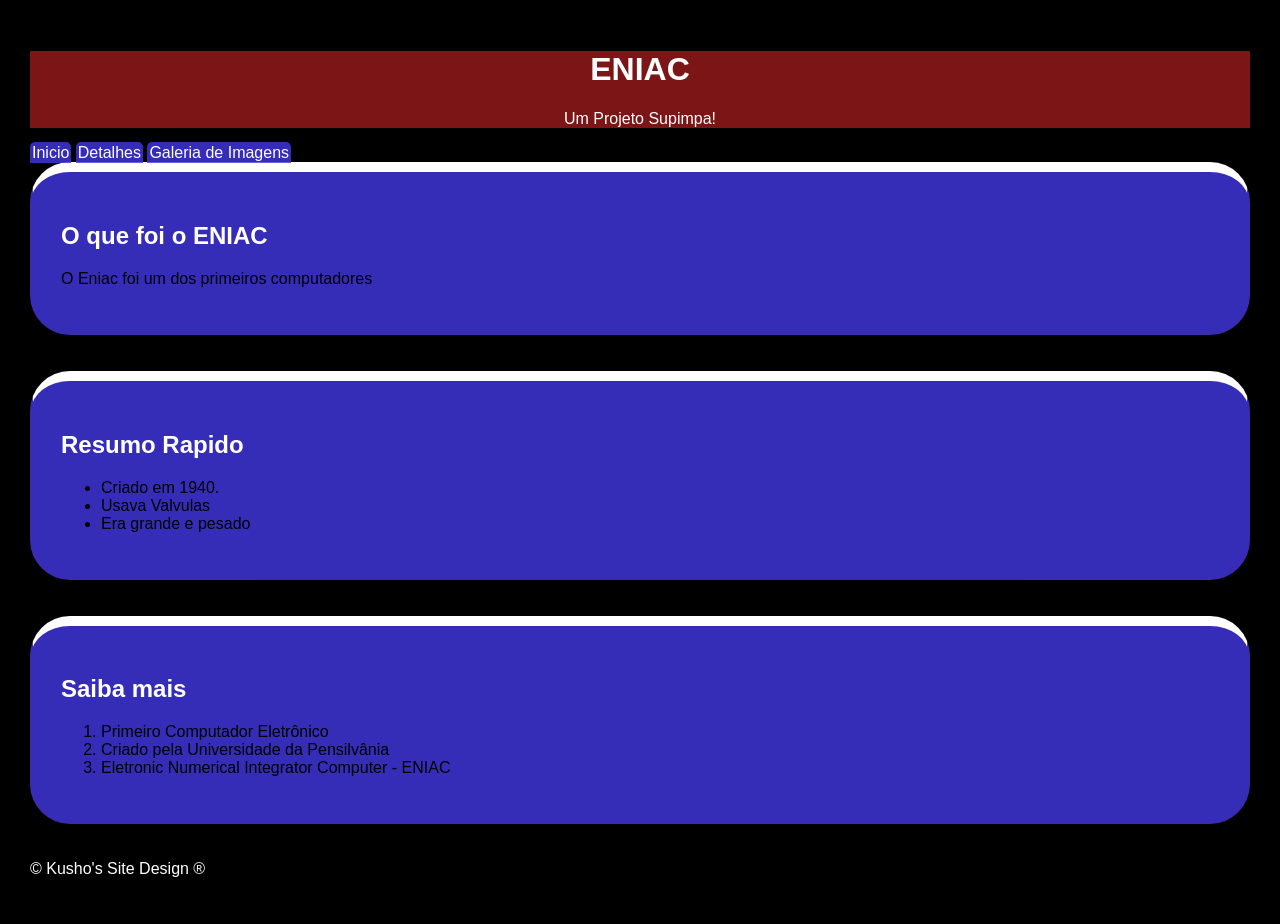
<file: index.html>
<!DOCTYPE html>
 <html lang="pt-BR">
 <head>
    <meta charset="UTF-8">
    <meta name="viewport" content="width=device-width, initial-scale=1.0">
    <title>Eniac - Pagina Inicial</title>
    <link rel="stylesheet" href="style.css">
 </head>
 <body>
      <header>
        <h1>ENIAC</h1>
        <p>Um Projeto Supimpa!</p>
      </header>
      <nav>
        <a href="index.html">Inicio</a>
        <a href="detalhes.html">Detalhes</a>
        <a href="galeria.html">Galeria de Imagens</a>
      </nav>
      <main>
        <section class="bloco">
          <h2>O que foi o ENIAC</h2>
          <p>O Eniac foi um dos primeiros computadores</p>
        </section>
         <section class="bloco">
          <h2>Resumo Rapido</h2>
          <ul><!-- Unordered List-->
            <li>Criado em 1940.</li><!--List Item-->
            <li>Usava Valvulas</li>
            <li>Era grande e pesado</li>
          </ul>
        </section>
        <section class="bloco">
          <h2>Saiba mais</h2>
          <ol><!-- Ordered List-->
              <li>Primeiro Computador Eletrônico</li>
              <li>Criado pela Universidade da Pensilvânia</li>
              <li>Eletronic Numerical Integrator Computer - ENIAC</li>
          </ol>
        </section>
      </main>
      <footer><p>&copy; Kusho's Site Design &reg;</p></footer>
 </body>
 </html>
</file>
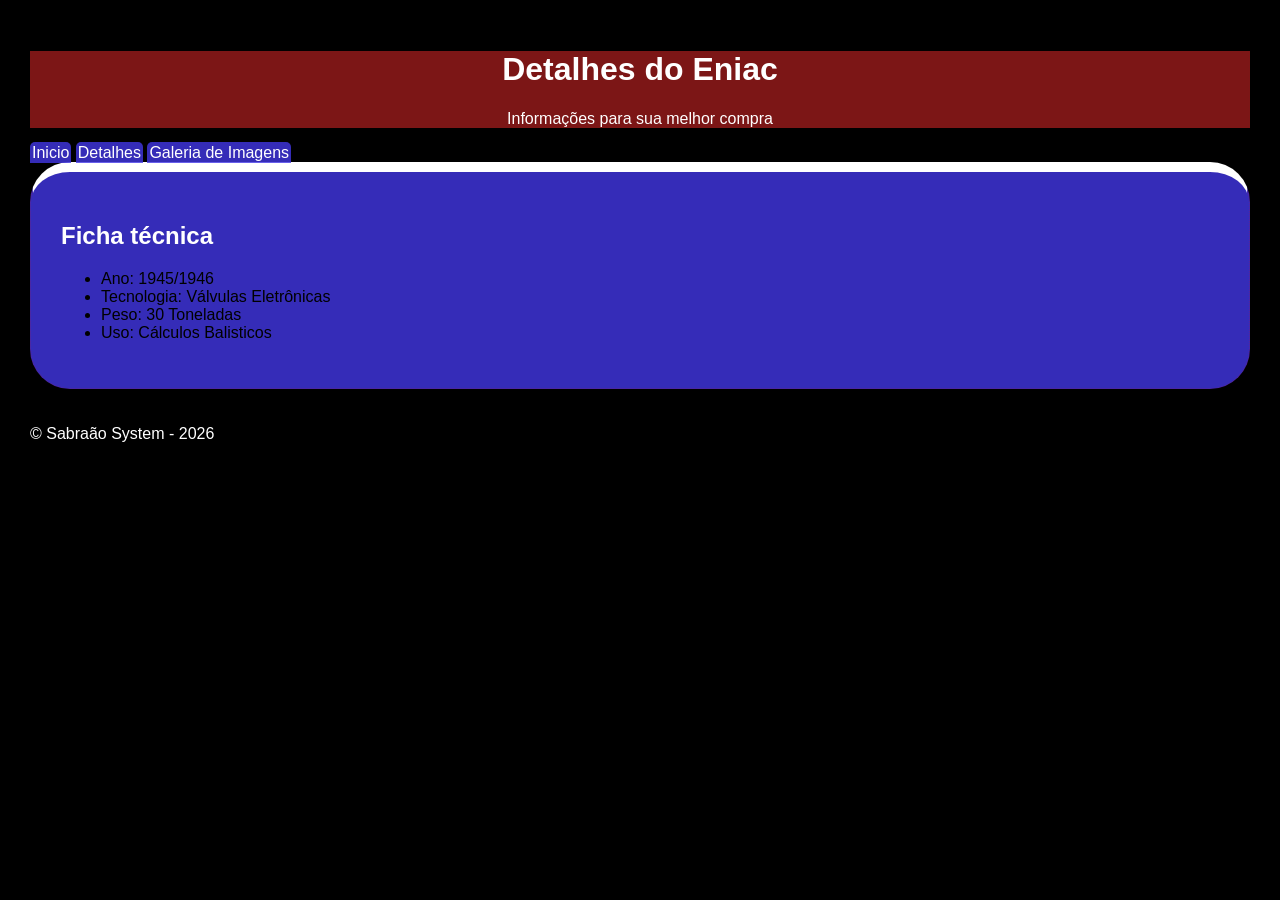
<file: detalhes.html>
<!DOCTYPE html>
<html lang="pt-BR">

<head>
  <meta charset="UTF-8">
  <meta name="viewport" content="width=device-width, initial-scale=1.0">
  <title>Eniac - Detalhes</title>
  <link rel="stylesheet" href="style.css">
</head>

<body>
  <header>
    <h1>Detalhes do Eniac</h1>
    <p>Informações para sua melhor compra</p>
  </header>
  <nav>
    <a href="index.html">Inicio</a>
    <a href="detalhes.html">Detalhes</a>
    <a href="galeria.html">Galeria de Imagens</a>
  </nav>
  <main>
    <section class="bloco">
      <h2>Ficha técnica</h2>
      <ul>
        <li>Ano: 1945/1946</li>
        <li>Tecnologia: Válvulas Eletrônicas</li>
        <li>Peso: 30 Toneladas</li>
        <li>Uso: Cálculos Balisticos</li>
      </ul>
    </section>
  </main>
  <footer>
    <p>&copy; Sabraão System - 2026</p>
  </footer>
</body>

</html>
</file>
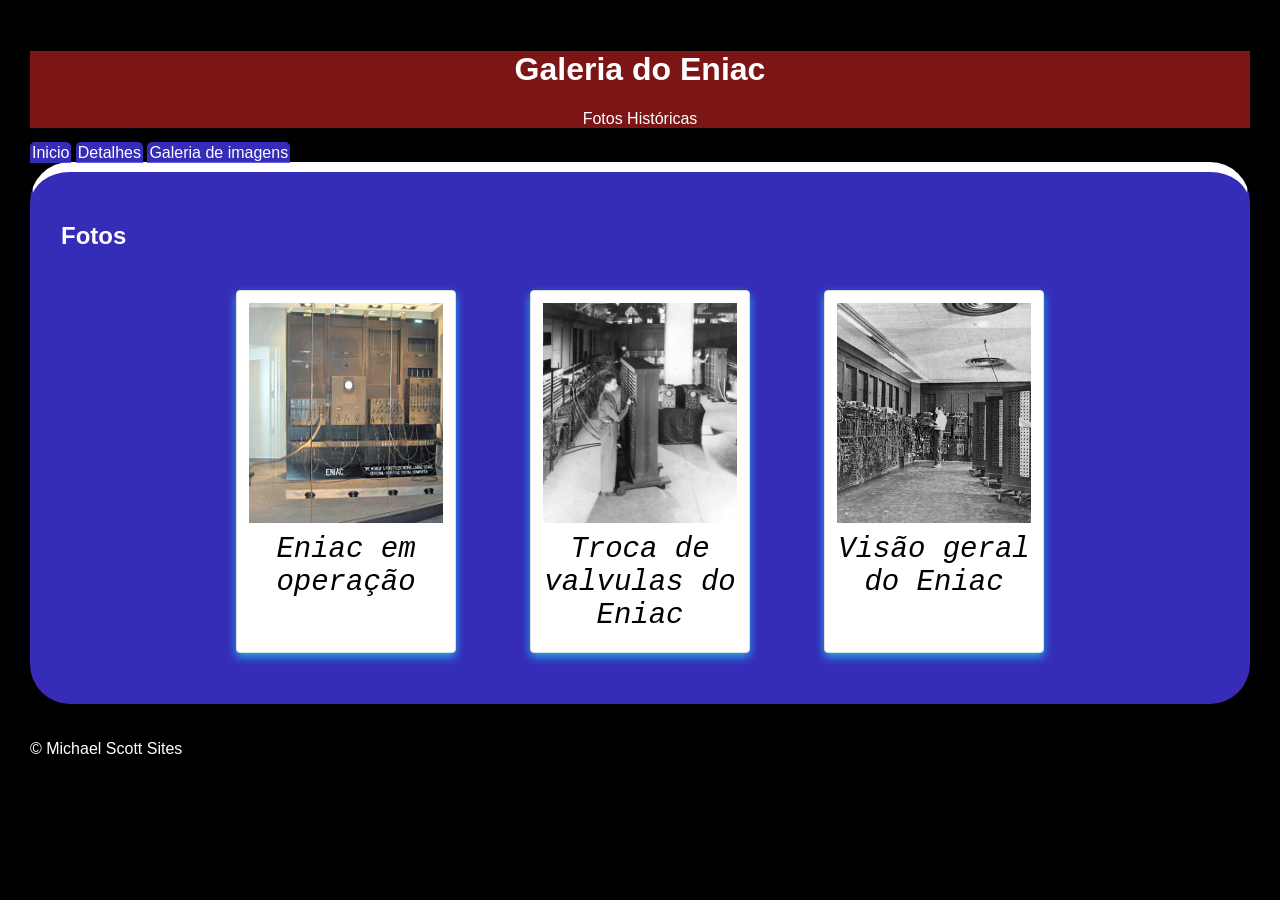
<file: galeria.html>
<!DOCTYPE html>
<html lang="pt-BR">

<head>
    <meta charset="UTF-8">
    <meta name="viewport" content="width=device-width, initial-scale=1.0">
    <title>Eniac - Galeria </title>
    <link rel="stylesheet" href="style.css">
</head>

<body>
    <header>
        <h1>Galeria do Eniac</h1>
        <p>Fotos Históricas</p>
    </header>

    <nav>
        <a href="index.html">Inicio</a>
        <a href="detalhes.html">Detalhes</a>
        <a href="galeria.html">Galeria de imagens</a>
    </nav>

    <main>
        <section class="bloco">
    <h2>Fotos</h2>
    <div id="galeria"><!--diferente do class o id só pode ter 1 por página-->
<div class="foto">
<img src="ENIAC_1.jpg" alt="Eniac em Operação">
<div class="legenda">Eniac em operação</div>
</div>

    <div class="foto">
<img src="eniac2.jpg" alt="manutenção do eniac">
<div class="legenda">Troca de valvulas do Eniac</div>
</div>

      <div class="foto">
<img src="eniac3.jpg" alt="eniac em operação">
<div class="legenda">Visão geral do Eniac</div>
</div>
</div>
    </section>
    </main>
    <footer>
        &copy; Michael Scott Sites
    </footer>
    </body>

    </html>
</file>
<file: style.css>
*{
    /*bloco de reset*/
    box-sizing: border-box;
}
body{
    margin:0;
    font-family: arial, Helvetica, sans-serif;
    background-color: #000000; /*cor em hexadecimal*/
    padding: 30px; /*alterei o padding 16/04*/
}
header{
    background-color: #7c1616;/*cinza cocô kkkk*/
    color: #ffffff; /*branco em hexadecimal*/
    text-align: center; /*centraliza o texto*/
}
nav a{ /*nav navigation a, de link, vou trabalhar só no link*/
    color: rgb(255, 255, 255); /*alterei a cor 16/04*/
    text-decoration: none; /*tirei toda a decoração do texto*/
    padding: 2px;
    border-top-left-radius: 5px;
    border-top-right-radius: 5px; /*radius é a borda arredondada*/
    background-color: #4337e7cc;
    border-bottom-color: rgb(255, 255, 255);
}
.bloco{ /*declaração de class, a class procede de "." */
    background-color: #4337e7cc;
    color: black;
    border: 1px dotted rgba(255, 0, 0, 0.2); /*borda geral tracejada*/
    border-radius: 40px;
    padding: 30px;
    margin-bottom: 36px;
    border-top: 10px solid rgb(255, 255, 255); /*borda superior solida*/
}
#galeria{ /* # significa id, onde coloca-se por ex.:id="galeria" 
    só pode ter 1 com o msesmo nome por página*/
    display:flex;
    gap: 74px; /*espaço entre elementos dentro do id*/
    justify-content: center; /*reforçando que ele vai estar "flexivel"*/
     padding: 20px;
}
.foto{
    background: #ffffff;
    padding: 12px 12px 20px 12px; /*lat dir, esq, baixo e topo*/
    border: 1px solid #dddddd;
    box-shadow: 0 4px 10px #27ace9;
    width: 220px; /*largura*/
    text-align: center; /*alinhamento ao centro*/
    border-radius: 4px;
}

.foto img{
   width: 100%;
   height: 220px;
   object-fit: cover; /*efeito de sobrepor*/
   display: block;
}
.foto:hover:first-child{
    transform: scale(1.50) rotate(-5deg);
}

.legenda{
    margin-top: 10px;
    font-family: 'Courier New', Courier, monospace;
    font-size: 29px;
    font-style: italic;
}
h2{
    color: white;
}

footer{
    color: #ffffff;
}
</file>
